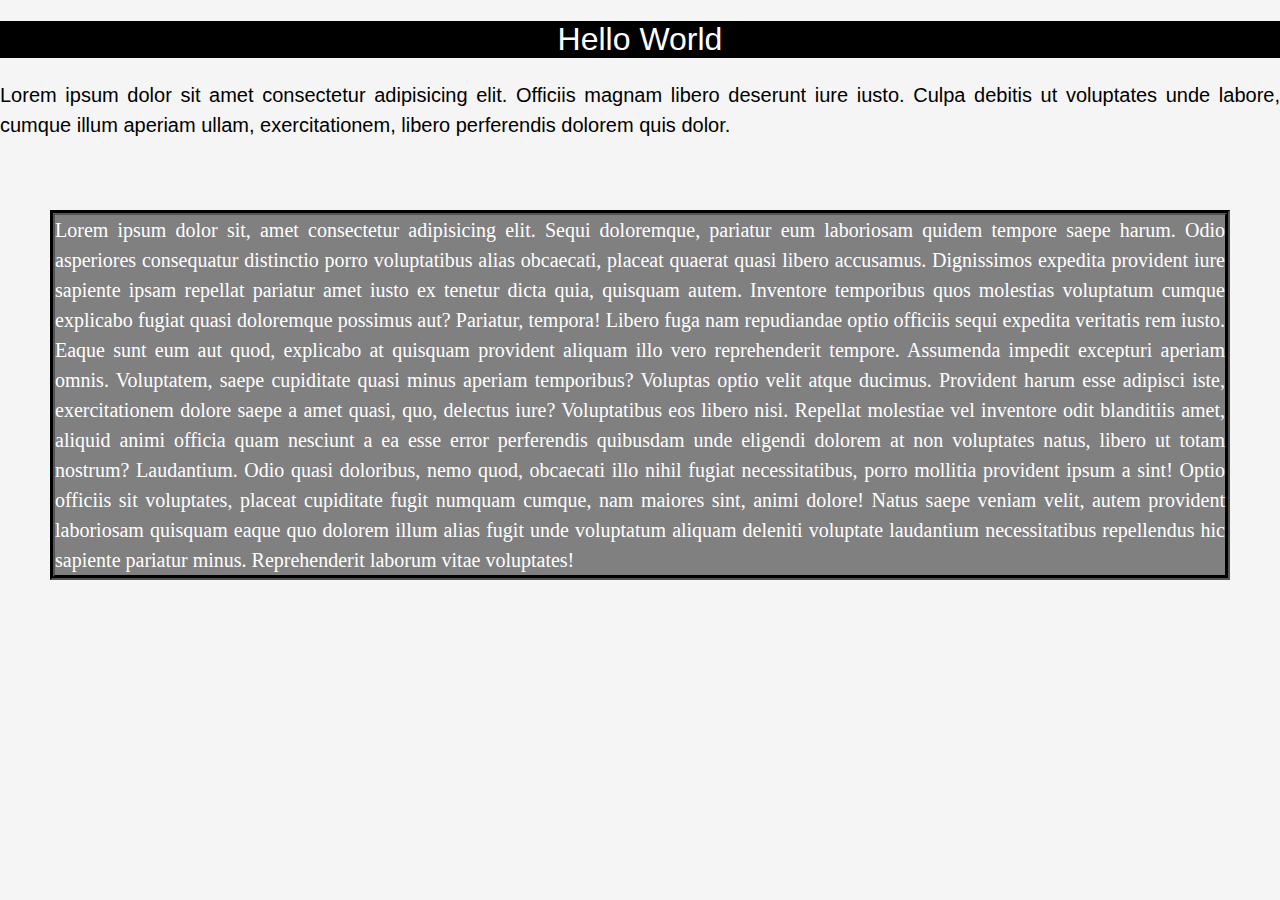
<file: documentExample/html.html>
<!DOCTYPE html>
<html lang="en">
<head>
    <link rel="stylesheet" href="css.css">
    <title>HTML and CSS example</title>
</head>
<body>
    <h1>Hello World</h1>
    <p>Lorem ipsum dolor sit amet consectetur adipisicing elit. Officiis magnam libero deserunt iure iusto. Culpa debitis ut voluptates unde labore, cumque illum aperiam ullam, exercitationem, libero perferendis dolorem quis dolor.</p>
    <div id="paragraph">
        <p>Lorem ipsum dolor sit, amet consectetur adipisicing elit. Sequi doloremque, pariatur eum laboriosam quidem tempore saepe harum. Odio asperiores consequatur distinctio porro voluptatibus alias obcaecati, placeat quaerat quasi libero accusamus.
        Dignissimos expedita provident iure sapiente ipsam repellat pariatur amet iusto ex tenetur dicta quia, quisquam autem. Inventore temporibus quos molestias voluptatum cumque explicabo fugiat quasi doloremque possimus aut? Pariatur, tempora!
        Libero fuga nam repudiandae optio officiis sequi expedita veritatis rem iusto. Eaque sunt eum aut quod, explicabo at quisquam provident aliquam illo vero reprehenderit tempore. Assumenda impedit excepturi aperiam omnis.
        Voluptatem, saepe cupiditate quasi minus aperiam temporibus? Voluptas optio velit atque ducimus. Provident harum esse adipisci iste, exercitationem dolore saepe a amet quasi, quo, delectus iure? Voluptatibus eos libero nisi.
        Repellat molestiae vel inventore odit blanditiis amet, aliquid animi officia quam nesciunt a ea esse error perferendis quibusdam unde eligendi dolorem at non voluptates natus, libero ut totam nostrum? Laudantium.
        Odio quasi doloribus, nemo quod, obcaecati illo nihil fugiat necessitatibus, porro mollitia provident ipsum a sint! Optio officiis sit voluptates, placeat cupiditate fugit numquam cumque, nam maiores sint, animi dolore!
        Natus saepe veniam velit, autem provident laboriosam quisquam eaque quo dolorem illum alias fugit unde voluptatum aliquam deleniti voluptate laudantium necessitatibus repellendus hic sapiente pariatur minus. Reprehenderit laborum vitae voluptates!
        </p>
    </div>
</body>
</html>
</file>
<file: documentExample/css.css>
body{
    background-color: whitesmoke;
    font-family: Arial, Helvetica, sans-serif;
    margin: 0;
    padding: 0;
}

h1{
    width: 100%;
    text-align: center;
    font-weight: 500;
    color: white;
    background-color: black;
}

p{
    font-size: 20px;
    line-height: 30px;
    text-align: justify;
}

#paragraph p{
    background-color: gray;
    color: white;
    font-size: 20px;
    font-family: 'dreamwood demo';
    float: left;
    margin-top: 50px;
    margin-left: 50px;
    margin-right: 50px;
    border: 5px groove black;
}
</file>
